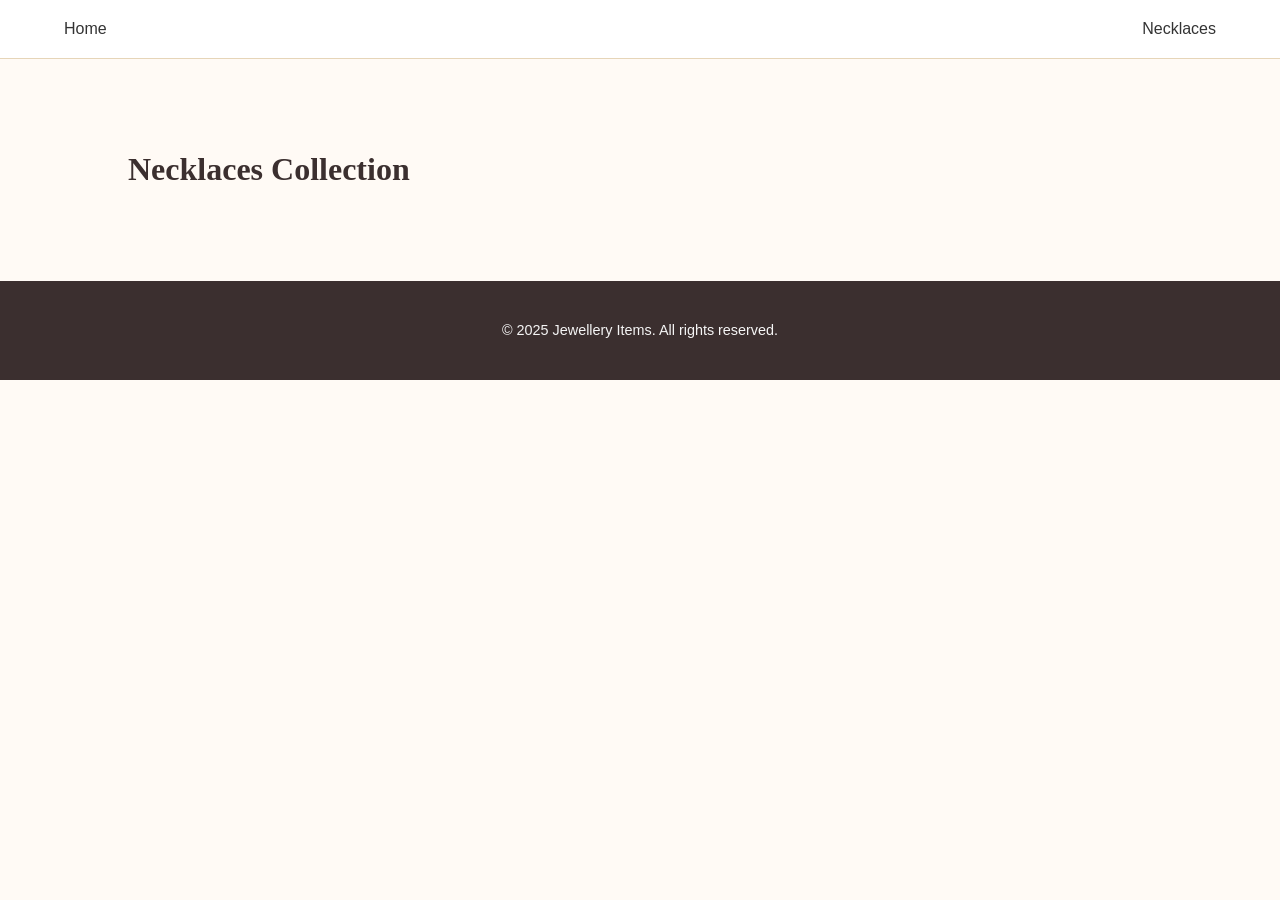
<file: necklaces.html>
<!DOCTYPE html>
<html lang="en">
<head>
    <meta charset="UTF-8">
    <meta name="viewport" content="width=device-width, initial-scale=1.0">
    <title>JewelleryItems - Necklaces</title>
    <link rel="stylesheet" href="styles.css">
</head>
<body>
    <div class="navbar">
        <a href="index.html">Home</a>
        <a href="necklaces.html" class="active">Necklaces</a>
        
    </div>
    <div class="container">
        <h1>Necklaces Collection</h1>
        <div class="gallery">
            <!-- Photos go here later -->
        </div>
    </div>
    <footer>
        <p>&copy; 2025 Jewellery Items. All rights reserved.</p>
    </footer>
</body>
</html>
</file>
<file: styles.css>
/* ====== GENERAL ====== */
body {
    margin: 0;
    font-family: 'Roboto', sans-serif;
    background-color: #fffaf5;
    color: #333;
    line-height: 1.6;
}

h1, h2, h3 {
    font-family: 'Playfair Display', serif;
    color: #3b2f2f;
}

a {
    text-decoration: none;
    color: inherit;
}

/* ====== NAVBAR ====== */
.navbar {
    background-color: #fff;
    border-bottom: 1px solid #e6d5b8;
    display: flex;
    justify-content: space-between;
    align-items: center;
    padding: 1rem 4rem;
    position: sticky;
    top: 0;
    z-index: 10;
}

.logo h2 {
    font-weight: 700;
    color: #c6a664;
}
.logo span {
    color: #a57c00;
}

nav a {
    margin-left: 2rem;
    font-weight: 500;
    color: #555;
    transition: color 0.3s;
}

nav a.active,
nav a:hover {
    color: #c6a664;
}

/* ====== HERO ====== */
.hero {
    background: url('https://images.unsplash.com/photo-1516637090014-cb1ab0d08fc7?auto=format&fit=crop&w=1600&q=80') center/cover no-repeat;
    height: 85vh;
    display: flex;
    justify-content: center;
    align-items: center;
    text-align: center;
    color: white;
    position: relative;
}

.hero::before {
    content: "";
    position: absolute;
    inset: 0;
    background: rgba(0, 0, 0, 0.4);
}

.hero-content {
    position: relative;
    max-width: 600px;  /* limits the width */
    margin: 0 auto;    /* centers horizontally */
    padding: 2rem;
    text-align: center;
    animation: fadeIn 1.5s ease;
}

.hero h1 {
    font-size: 3rem;
    margin-bottom: 1rem;
}

.hero p {
    font-size: 1.2rem;
    margin-bottom: 2rem;
}

.cta-button {
    background-color: #c6a664;
    color: white;
    padding: 0.8rem 2rem;
    border-radius: 30px;
    font-weight: bold;
    transition: background-color 0.3s;
}
.cta-button:hover {
    background-color: #a57c00;
}

/* ====== CONTAINER ====== */
.container {
    padding: 4rem 10%;
}

/* ====== INTRO ====== */
.intro {
    text-align: center;
    margin-bottom: 4rem;
}
.intro span {
    color: #c6a664;
}

/* ====== JEWELRY SECTIONS ====== */
.jewelry-section {
    margin-bottom: 4rem;
}

.jewelry-section h2 {
    text-align: center;
    margin-bottom: 0.5rem;
    color: #3b2f2f;
}
.jewelry-section p {
    text-align: center;
    max-width: 600px;
    margin: 0 auto 2rem;
    color: #555;
}

.jewelry-grid {
    display: grid;
    grid-template-columns: repeat(auto-fit, minmax(260px, 1fr));
    gap: 2rem;
}

.jewelry-item {
    background-color: #fff;
    border-radius: 10px;
    box-shadow: 0 4px 10px rgba(0,0,0,0.08);
    text-align: center;
    overflow: hidden;
    transition: transform 0.3s, box-shadow 0.3s;
}
.jewelry-item:hover {
    transform: translateY(-5px);
    box-shadow: 0 6px 15px rgba(0,0,0,0.12);
}

.jewelry-item img {
    width: 100%;
    height: 200px;
    object-fit: cover;
}

.jewelry-item h3 {
    margin: 1rem 0 0.3rem;
}

.price {
    color: #a57c00;
    font-weight: 600;
}

.btn {
    display: inline-block;
    margin: 1rem 0 1.5rem;
    padding: 0.6rem 1.4rem;
    background-color: #c6a664;
    color: white;
    border-radius: 25px;
    font-weight: 500;
    transition: background 0.3s;
}
.btn:hover {
    background-color: #a57c00;
}

/* ====== FOOTER ====== */
footer {
    background-color: #3b2f2f;
    color: #f5f5f5;
    text-align: center;
    padding: 1.5rem;
    font-size: 0.9rem;
}

footer a {
    color: #c6a664;
}

/* ====== ANIMATIONS ====== */
@keyframes fadeIn {
    from { opacity: 0; transform: translateY(30px); }
    to { opacity: 1; transform: translateY(0); }
}

/* ====== RESPONSIVE ====== */
@media (max-width: 768px) {
    .navbar {
        padding: 1rem 2rem;
    }
    .hero h1 {
        font-size: 2.2rem;
    }
    .cta-button {
        padding: 0.7rem 1.6rem;
    }
}
</file>
